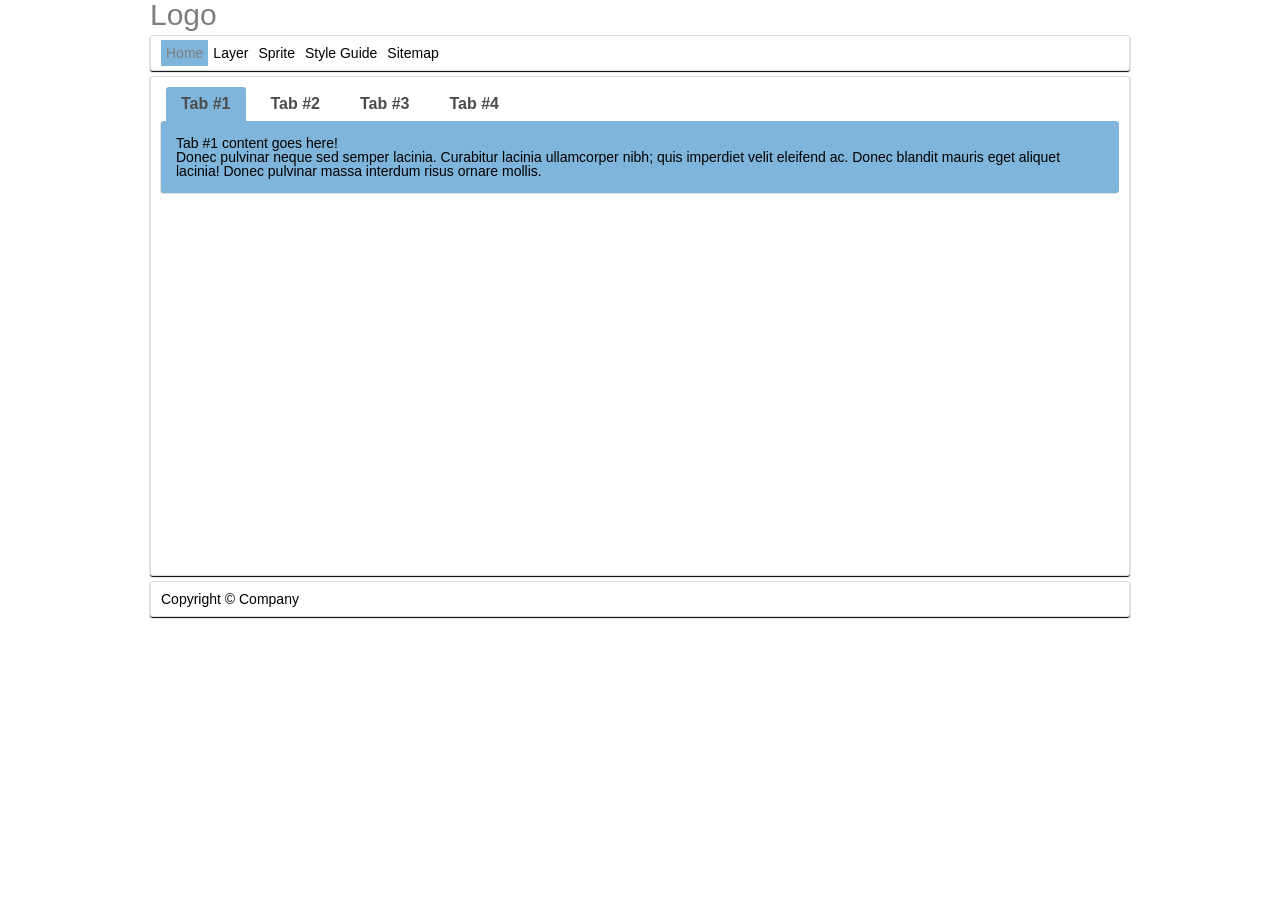
<file: index.html>
<!DOCTYPE html>
<!--[if IE 8]><html lang="en" class="no-js ie ie8"><![endif]-->
<!--[if IE 9]><html lang="en" class="no-js ie ie9"><![endif]-->
<!--[if gt IE 9]><!-->
<html lang="en" class="no-js">
  <!--<![endif]-->
  <head>
    <meta charset="utf-8">
    <!--[if IE]><meta http-equiv="X-UA-Compatible" content="IE=edge, chrome=1"><![endif]-->
    <title>Homepage</title>
    <meta name="description" content="">
    <meta name="keywords" content="">
    <meta name="robots" content="index, follow">
    <meta name="author" content="">
    <meta name="viewport" content="width=device-width, initial-scale=1, minimal-ui">
    <link rel="shortcut icon" href="favicon.ico" type="image/x-icon">
    <link rel="stylesheet" href="css/style.css">
    <!--[if lt IE 8]><link rel="stylesheet" href="css/ie.css"><![endif]-->
    <link rel="stylesheet" href="css/print.css" media="print">
    <script src="js/modernizr.js"></script>
  </head>
  <body class="home">
    <div id="container">
      <header id="header"><a href="index.html" title="Logo" class="logo">Logo</a>
        <nav>
          <ul>
            <li class="active"><a href="index.html" title="Home">Home</a>
            </li>
            <li><a href="template-layer.html" title="Layer">Layer</a>
            </li>
            <li><a href="template-sprite.html" title="Sprite">Sprite</a>
            </li>
            <li><a href="template-style-guide.html" title="Style Guide">Style Guide</a>
            </li>
            <li><a href="sitemap.html" title="Sitemap">Sitemap</a>
            </li>
          </ul>
        </nav>
      </header>
      <main id="main">

        <div class="tabs" data-tabs>
          <div class="toggle-tab">
            <span class="text-toggle-tab">Active Tab Label</span>
            <span class="caret"></span>
          </div>

          <ul class="tab-links">
            <li><a href="#tab1">Tab #1</a></li>
            <li><a href="#tab2">Tab #2</a></li>
            <li><a href="#tab3">Tab #3</a></li>
            <li><a href="#tab4">Tab #4</a></li>
          </ul>

          <div class="tab-content">
            <div id="tab1" class="tab">
              <p>Tab #1 content goes here!</p>
              <p>Donec pulvinar neque sed semper lacinia. Curabitur lacinia ullamcorper nibh; quis imperdiet velit eleifend ac. Donec blandit mauris eget aliquet lacinia! Donec pulvinar massa interdum risus ornare mollis.</p>
            </div>

            <div id="tab2" class="tab">
              <p>Tab #2 content goes here!</p>
              <p>Donec pulvinar neque sed semper lacinia. Curabitur lacinia ullamcorper nibh; quis imperdiet velit eleifend ac. Donec blandit mauris eget aliquet lacinia! Donec pulvinar massa interdum risus ornare mollis. In hac habitasse platea dictumst. Ut euismod tempus hendrerit. Morbi ut adipiscing nisi. Etiam rutrum sodales gravida! Aliquam tellus orci, iaculis vel.</p>
            </div>

            <div id="tab3" class="tab">
              <p>Tab #3 content goes here!</p>
              <p>Donec pulvinar neque sed semper lacinia. Curabitur lacinia ullamcorper nibh; quis imperdiet velit eleifend ac. Donec blandit mauris eget aliquet lacinia! Donec pulvinar massa interdum ri.</p>
            </div>

            <div id="tab4" class="tab">
              <p>Tab #4 content goes here!</p>
              <p>Donec pulvinar neque sed semper lacinia. Curabitur lacinia ullamcorper nibh; quis imperdiet velit eleifend ac. Donec blandit mauris eget aliquet lacinia! Donec pulvinar massa interdum risus ornare mollis. In hac habitasse platea dictumst. Ut euismod tempus hendrerit. Morbi ut adipiscing nisi. Etiam rutrum sodales gravida! Aliquam tellus orci, iaculis vel.</p>
            </div>
          </div>
        </div>

      </main>
      <footer id="footer">
        <p>Copyright &copy; Company</p>
      </footer>
    </div>
    <script src="js/l10n.js"></script>
    <script src="js/libs.js"></script>
    <script src="js/script.js"></script>
    <!--[if lt IE 8]><p class="browsehappy">You are using an <strong>outdated</strong> browser. Please <a href="http://browsehappy.com/">upgrade your browser</a> to improve your experience.</p><![endif]-->
    <noscript>JavaScript is off. Please enable to view full site.</noscript>
  </body>
</html>
</file>
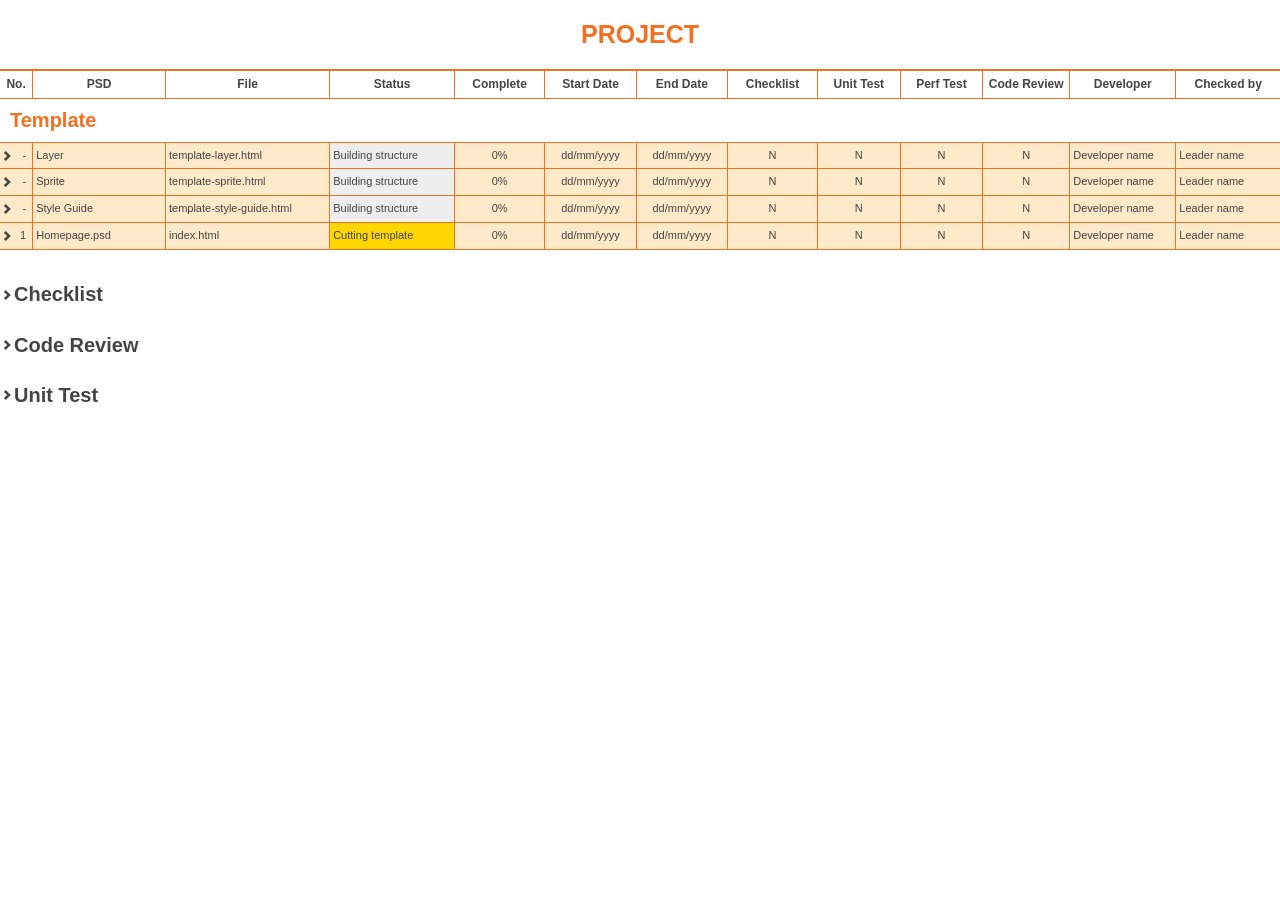
<file: sitemap.html>
<!DOCTYPE html>
<html lang="en">
  <head>
    <meta charset="utf-8">
    <link rel="shortcut icon" href="favicon.ico" type="image/x-icon">
    <title>Sitemap</title>
    <style>
      .task {display: none;}
      .task.active {display: table-row;}
      a {display: block; color: #444; text-decoration: none;}
      a:hover {color: #f36f21;}
      *, *:before, *:after {-webkit-box-sizing: border-box; -moz-box-sizing: border-box; box-sizing: border-box;}
      body {margin: 0; font-family: Arial; font-size: 11px; color: #444;}
      table {border-collapse: collapse; border-spacing: 0;}
      .table {width: 100%; margin: 0 auto 20px;}
      .table caption {padding: 20px 10px; font-weight: bold; font-size: 25px; color: #f36f21; text-transform: uppercase;}
      .table tr > th, .table tr > td {padding: 5px 3px; line-height: 1.428571429; vertical-align: top; border-bottom: 1px solid #f36f21;}
      .table thead > tr > th {font-size: 12px;}
      .table thead tr:first-child th {vertical-align: middle; border-top: 2px solid #f36f21;}
      .table .template > td:first-child, .list h2 a {background-image: url([data-uri]); background-repeat: no-repeat; background-position: 4px center;}
      .table .template.active > td:first-child, .list h2 a.active {background-image: url([data-uri]);}
      .table .template > td, .table .template > th {background-color: #fee9c8;}
      .table tr > td, .table tr > th {border-left: 1px solid #f36f21;}
      .table tr > td:first-child, .table tr > th:first-child {border-left: none;}
      .table .title {padding: 7px 10px; border-top: 1px solid #f36f21;}
      .table .title strong {font-size: 20px; color: #f36f21;}
      .table .number {width: 35px; text-align: center;}
      .table td.number {padding-left: 12px; padding-right: 6px; text-align: right;}
      .table .psd {width: 150px;}
      .table .file {width: 200px;}
      .table .status {width: 150px;}
      .table .complete {width: 100px; text-align: center;}
      .table .date {width: 100px; text-align: center;}
      .table .validated {width: 100px; text-align: center;}
      .table .developer {width: 120px;}
      .table .checked-by {width: 120px;}
      .table .template .reading {background-color: #ee82ee;}
      .table .template .building {background-color: #eeeeee;}
      .table .template .waiting {background-color: #ffff00;}
      .table .template .modifying {background-color: #ffa500;}
      .table .template .pending {background-color: #ff8080;}
      .table .template .cutting {background-color: #ffd700;}
      .table .template .integrating {background-color: #00ffff;}
      .table .template .checked {background-color: #9acd32;}
      .table .template .out-of-scope {background-color: #969696;}
      .list {overflow: hidden;}
      .list h2 a {padding: 0 6px 0 14px; font-size: 20px; }
      .list h2 a.active {color: #f36f21;}
      .list .content {padding: 7px 10px;}
      .list .col {float: left; width: 50%;}
      .list .col dt {font-size: 12px; font-weight: bold; padding: 0 0 10px 0;}
      .list .col dd {display: list-item; list-style-type: disc; font-size: 11px; padding: 3px 0;}
      .list .col a {display: inline;}
    </style>
    <script src="js/modernizr.js"></script>
    <script src="js/libs.js"></script>
    <script>
      $(document).ready(function(){
        $('.template').click(function(){
          $(this).closest('tr').toggleClass('active').nextUntil('.template').filter('.task').toggleClass('active');
        }).find('.status').each(function(){
          switch($(this).text()){
            case 'Reading specification':
              $(this).addClass('reading');
              break;
            case 'Building structure':
            case 'Building function':
              $(this).addClass('building');
              break;
            case 'Waiting for PSD':
              $(this).addClass('waiting');
              break;
            case 'Modifying follow new PSD':
              $(this).addClass('modify');
              break;
            case 'Pending for information':
              $(this).addClass('pending');
              break;
            case 'Cutting template':
              $(this).addClass('cutting');
              break;
            case 'Integrating template':
              $(this).addClass('integrating');
              break;
            case 'Checked and validated':
              $(this).addClass('checked');
              break;
            case 'Out of scope':
              $(this).addClass('out-of-scope');
              break;
          }
        });
        $('.list .content').hide();
        $('.list h2 a').click(function(){
          $(this).toggleClass('active').closest('h2').next('.content').slideToggle();
        });
      });
    </script>
  </head>
  <body>
    <table class="table">
      <caption>Project</caption>
      <thead>
        <tr>
          <th class="number">No.</th>
          <th class="psd">PSD</th>
          <th class="file">File</th>
          <th title="Reading specification
Building structure
Waiting for PSD
Modifying follow new PSD
Pending for information
Cutting template
Integrating template
Checked and validated
Out of scope" class="status">Status</th>
          <th class="complete">Complete</th>
          <th class="date">Start Date</th>
          <th class="date">End Date</th>
          <th class="validated">Checklist</th>
          <th class="validated">Unit Test</th>
          <th class="validated">Perf Test</th>
          <th class="validated">Code Review</th>
          <th class="developer">Developer</th>
          <th class="checked-by">Checked by</th>
        </tr>
      </thead>
      <tbody>
        <tr>
          <td colspan="13" class="title"><strong>Template</strong></td>
        </tr>
        <tr class="template">
          <td class="number">-</td>
          <td class="psd">Layer</td>
          <td class="file"><a href="template-layer.html">template-layer.html</a></td>
          <td class="status">Building structure</td>
          <td class="complete">0%</td>
          <td class="date">dd/mm/yyyy</td>
          <td class="date">dd/mm/yyyy</td>
          <td class="validated">N</td>
          <td class="validated">N</td>
          <td class="validated">N</td>
          <td class="validated">N</td>
          <td class="developer">Developer name</td>
          <td class="checked-by">Leader name</td>
        </tr>
        <tr class="template">
          <td class="number">-</td>
          <td class="psd">Sprite</td>
          <td class="file"><a href="template-sprite.html">template-sprite.html</a></td>
          <td class="status">Building structure</td>
          <td class="complete">0%</td>
          <td class="date">dd/mm/yyyy</td>
          <td class="date">dd/mm/yyyy</td>
          <td class="validated">N</td>
          <td class="validated">N</td>
          <td class="validated">N</td>
          <td class="validated">N</td>
          <td class="developer">Developer name</td>
          <td class="checked-by">Leader name</td>
        </tr>
        <tr class="template">
          <td class="number">-</td>
          <td class="psd">Style Guide</td>
          <td class="file"><a href="template-style-guide.html">template-style-guide.html</a></td>
          <td class="status">Building structure</td>
          <td class="complete">0%</td>
          <td class="date">dd/mm/yyyy</td>
          <td class="date">dd/mm/yyyy</td>
          <td class="validated">N</td>
          <td class="validated">N</td>
          <td class="validated">N</td>
          <td class="validated">N</td>
          <td class="developer">Developer name</td>
          <td class="checked-by">Leader name</td>
        </tr>
        <tr class="template">
          <td class="number">1</td>
          <td class="psd">Homepage.psd</td>
          <td class="file"><a href="index.html">index.html</a></td>
          <td class="status">Cutting template</td>
          <td class="complete">0%</td>
          <td class="date">dd/mm/yyyy</td>
          <td class="date">dd/mm/yyyy</td>
          <td class="validated">N</td>
          <td class="validated">N</td>
          <td class="validated">N</td>
          <td class="validated">N</td>
          <td class="developer">Developer name</td>
          <td class="checked-by">Leader name</td>
        </tr>
        <tr class="task">
          <td colspan="3">Comment for task 1</td>
          <td class="status">Cutting template</td>
          <td class="complete">0%</td>
          <td class="date">dd/mm/yyyy</td>
          <td class="date">dd/mm/yyyy</td>
          <td class="validated">N</td>
          <td class="validated">N</td>
          <td class="validated">N</td>
          <td class="validated">N</td>
          <td class="developer">Developer name</td>
          <td class="checked-by">Leader name</td>
        </tr>
        <tr class="task">
          <td colspan="3">Comment for task 2</td>
          <td class="status">Cutting template</td>
          <td class="complete">0%</td>
          <td class="date">dd/mm/yyyy</td>
          <td class="date">dd/mm/yyyy</td>
          <td class="validated">N</td>
          <td class="validated">N</td>
          <td class="validated">N</td>
          <td class="validated">N</td>
          <td class="developer">Developer name</td>
          <td class="checked-by">Leader name</td>
        </tr>
      </tbody>
    </table>
    <article class="list">
      <h2><a href="javascript:void(0);">Checklist</a></h2>
      <div class="content">
        <div class="col">
          <dl>
            <dt>Top Rules</dt>
            <dd>You must report project status and timing daily</dd>
            <dd>You must follow Git rules</dd>
            <dd>You must follow Code conventions</dd>
            <dd>You must not copy and paste code, only use source code manager has approved</dd>
            <dd>You must perform functional test of your code, do boundary and branch test</dd>
            <dd>You must follow design, storyboard, requirement and schedule provided by manager</dd>
            <dd>If requirement is not 100% clear, you must ask, never assume</dd>
            <dd>Raise issue to manager as soon as possible</dd>
            <dd>Do not copy or send code offsite, all code is owned by Sutrix client</dd>
            <dd>Never test on client’s production environment</dd>
            <dd>Golden rule: Complete your work on time with high quality</dd>
          </dl>
          <dl>
            <dt>General</dt>
            <dd>The page is validated by W3C</dd>
            <dd>The page is checked on big screen resolution</dd>
            <dd>The page is checked on supported browsers</dd>
            <dd>The links and buttons should have rollover effects</dd>
            <dd>Put CSS at top</dd>
            <dd>Put Javascript at bottom</dd>
            <dd>Using CSS Sprite for images</dd>
            <dd>Check Y!Slow / PageSpeed tool at least grade B</dd>
            <dd>Create libraries for special text fonts, images, banners and backgrounds</dd>
            <dd>No Javascript error message on supported browsers</dd>
            <dd>The forms must have validation functions</dd>
            <dd>Input restriction follow the requirements in the storyboard</dd>
            <dd>Avoid script inside HTML file, use external JS file</dd>
            <dd>Flash detection is required</dd>
          </dl>
          <dl>
            <dt>Working Space</dt>
            <dd>Draft files must be removed at the end of day</dd>
            <dd>Files are placed in the correspondent folders</dd>
            <dd>Source code must be committed to GIT</dd>
          </dl>
        </div>
        <div class="col">
          <dl>
            <dt>Source Code</dt>
            <dd>Source code must not contain any words related to Sutrixmedia</dd>
            <dd>No Sutrix text in source code</dd>
            <dd>No Vietnamese text in source code</dd>
            <dd>No Developer Name or Email in source code</dd>
          </dl>
          <dl>
            <dt>HTML Source</dt>
            <dd>The structure supports dynamic content</dd>
            <dd>The HTML code is well structured and semantic</dd>
            <dd>Do not scale images in HTML</dd>
            <dd>Each image has a relevant ALT attribute</dd>
            <dd>Each link and input button has a relevant TITLE attribute</dd>
            <dd>Favicon is set on each page</dd>
            <dd>Each page has a unique title</dd>
            <dd>Avoid using TABLE tag, should be change to DIV tag</dd>
            <dd>Contact and meeting information use microformats</dd>
            <dd>For .Net project: use one form, prefer CLASS selector than ID selector</dd>
          </dl>
          <dl>
            <dt>CSS Source</dt>
            <dd>Make sure the page has CSS print</dd>
            <dd>Each section in the CSS file must have comment</dd>
            <dd>CSS code is well structured and avoid CSS hack</dd>
            <dd>Avoid using @import, !important</dd>
          </dl>
          <dl>
            <dt>JavaScript Source</dt>
            <dd>Global objects should exist in namespaces</dd>
            <dd>Variables and functions should be declared before used</dd>
            <dd>Remove unused variables and functions</dd>
            <dd>Avoid using eval / classic alert function</dd>
            <dd>Use GET method for Ajax request</dd>
            <dd>Ajax call should have loading icon</dd>
            <dd>Include necessary JS file only</dd>
          </dl>
        </div>
      </div>
    </article>
    <article class="list">
      <h2><a href="javascript:void(0);">Code Review</a></h2>
      <div class="content">
        <div class="col">
          <dl>
            <dt>HTML Source</dt>
            <dd>Check for layout, alignment, spacing, padding</dd>
            <dd>Code does not contain inline JavaScript event listeners</dd>
            <dd>Code does not contain inline style attributes</dd>
            <dd>Code does not contain deprecated elements &amp; attributes</dd>
            <dd>Code does not use all caps or all lowercase title</dd>
            <dd>Page begins with a valid DTD (HTML5 doctype)</dd>
            <dd>Code is indented using 2 spaces</dd>
            <dd>Code is semantic</dd>
            <dd>Tags and attributes are in lowercase</dd>
            <dd>Tags are closed and nested properly</dd>
            <dd>Tables are only used to display tabular data</dd>
            <dd>Element IDs are unique</dd>
            <dd>Code validates against the W3C validator</dd>
            <dd>Code validates against WCAG level 2</dd>
            <dd>Form elements are paired with labels elements containing the for attribute</dd>
            <dd>Form label / input pairs are wrapped with a block level element</dd>
            <dd>Forms are logically arranged within fieldsets</dd>
            <dd>Page has a proper outline (H1-H6 order)</dd>
            <dd>Alt attributes exist on all img elements</dd>
            <dd>Events and styles applied to :hover are also applied to :focus</dd>
            <dd>Tabindex order is logical and intuitive</dd>
            <dd>Appropriate use of HTML inputs (e.g. email, phone) to trigger corresponding on-screen keyboards</dd>
          </dl>
          <dl>
            <dt>CSS Source</dt>
            <dd>Consistent naming conventions are used</dd>
            <dd>CSS validates against the W3C validator</dd>
            <dd>CSS sprites are used to combine images</dd>
            <dd>CSS shorthand is used for properties that support it</dd>
          </dl>
          <dl>
            <dt>Code Review Tools</dt>
            <dd>DOM Monster bookmarklet @ <a href="http://mir.aculo.us/dom-monster" target="_blank">http://mir.aculo.us/dom-monster</a></dd>
            <dd>Link Checker @ <a href="http://validator.w3.org/checklink" target="_blank">http://validator.w3.org/checklink</a></dd>
            <dd>HTML: W3C HTML validator @ <a href="http://validator.w3.org" target="_blank">http://validator.w3.org</a></dd>
            <dd>CSS: W3C CSS validator @ <a href="http://jigsaw.w3.org/css-validator" target="_blank">http://jigsaw.w3.org/css-validator</a></dd>
            <dd>CSS: CSSLint @ <a href="http://csslint.net" target="_blank">http://csslint.net</a></dd>
            <dd>JavaScript: JSLint @ <a href="http://www.jslint.com" target="_blank">http://www.jslint.com</a></dd>
            <dd>JavaScript: JSHint @ <a href="http://www.jshint.com" target="_blank">http://www.jshint.com</a></dd>
            <dd>Performance: YSlow @ <a href="http://developer.yahoo.com/yslow" target="_blank">http://developer.yahoo.com/yslow</a></dd>
            <dd>Performance: PageSpeed @ <a href="https://developers.google.com/speed/pagespeed" target="_blank">https://developers.google.com/speed/pagespeed</a></dd>
            <dd>Accessibility: CynthiaSays @ <a href="http://www.cynthiasays.com" target="_blank">http://www.cynthiasays.com</a></dd>
            <dd>Accessibility: AChecker @ <a href="http://achecker.ca/checker/index.php" target="_blank">http://achecker.ca</a></dd>
          </dl>
        </div>
        <div class="col">
          <dl>
            <dt>JavaScript Source</dt>
            <dd>No syntax/runtime errors and warnings in the code</dd>
            <dd>No deprecated functions in the code</dd>
            <dd>A method should not be larger than 40 lines of code. The basic idea is always a function should be viewable in single screen without scrolling</dd>
            <dd>Check that each function is doing only a single thing. That is never function named createCustomer should delete the existing customer and create it again</dd>
            <dd>Always try to initialize the variable before using that in a function</dd>
            <dd>Always try to use constants in the left hand side of the comparison. That is instead of doing if (variable == 2) always use if (2 == variable)</dd>
            <dd>If function returns something, there is a return method in all cases</dd>
            <dd>Make sure user input is checked for value</dd>
            <dd>No magic numbers. There should be no magic numbers like 6, 10, etc… Any numbers like this should be define as a constant. And Constants should be well commented about the purpose</dd>
            <dd>Always try to have unit test for the new piece of code. In ideal condition we should have 100% unit test coverage</dd>
            <dd>No functions or variables in the global namespace</dd>
            <dd>Write efficient code, especially in loops</dd>
            <dd>Don't append to the DOM in a loop. If possible do not read from it. It’s slow</dd>
            <dd>Keep style in css, use classes</dd>
            <dd>Use the best jQuery selector if possible</dd>
            <dd>Don't select an object in jQuery more than once, use chaining or put it in a variable</dd>
            <dd>Minimize http requests</dd>
            <dd>Validate user input before making http requests</dd>
            <dd>Don't use jQuery $.each</dd>
            <dd>Handle specific errors</dd>
            <dd>Provide the user with enough info to remedy the situation when errors occur if possible</dd>
            <dd>Don't put an else right after a return. Delete the else, it's unnecessary and increases indentation level</dd>
            <dd>Use two spaces for indentation</dd>
            <dd>When fixing a problem, check to see if the problem occurs elsewhere in the same file, and fix it everywhere if possible</dd>
            <dd>End the file with a newline</dd>
            <dd>Declare local variables as near to their use as possible</dd>
            <dd>Do not compare x == true or x == false. Use (x) or (!x) instead. x == true, in fact, is different from if (x)! Compare objects to null, numbers to 0 or strings to "" if there is chance for confusion</dd>
            <dd>Make sure that your code doesn't generate any strict JavaScript warnings, such as duplicate variable declaration, mixing return; with return value; and undeclared variables or members</dd>
            <dd>Use [value1, value2] to create a JavaScript array in preference to using new Array(value1, value2)</dd>
            <dd>Use {key1: value1, key2: value2} to create a JavaScript object</dd>
            <dd>If having defined a constructor you need to assign default properties it is preferred to assign an object literal to the prototype property</dd>
            <dd>Use regular expressions, but use them wisely</dd>
            <dd>Code has been run through JSLint @ <a href="http://jslint.com" target="_blank">http://jslint.com</a> or JSHint @ <a href="http://jshint.com" target="_blank">http://jshint.com</a></dd>
          </dl>
        </div>
      </div>
    </article>
    <article class="list">
      <h2><a href="javascript:void(0);">Unit Test</a></h2>
      <div class="content">
        <div class="col">
          <dl>
            <dt>HTML</dt>
            <dd>Test on cross browsers</dd>
            <dd>Test on different resolutions</dd>
            <dd>Test on real devices</dd>
            <dd>Test on CSS disabled</dd>
            <dd>Use HTMLHint</dd>
          </dl>
          <dl>
            <dt>CSS</dt>
            <dd>Check pixel perfect</dd>
            <dd>Use CSSLint</dd>
          </dl>
        </div>
        <div class="col">
          <dl>
            <dt>JavaScript</dt>
            <dd>Use JSHint</dd>
            <dd>Use Qunit</dd>
            <dd>Use Jasmine</dd>
          </dl>
        </div>
      </div>
    </article>
    <!--[if lt IE 8]><p class="browsehappy">You are using an <strong>outdated</strong> browser. Please <a href="http://browsehappy.com/">upgrade your browser</a> to improve your experience.</p><![endif]-->
    <noscript>JavaScript is off. Please enable to view full site.</noscript>
  </body>
</html>
</file>
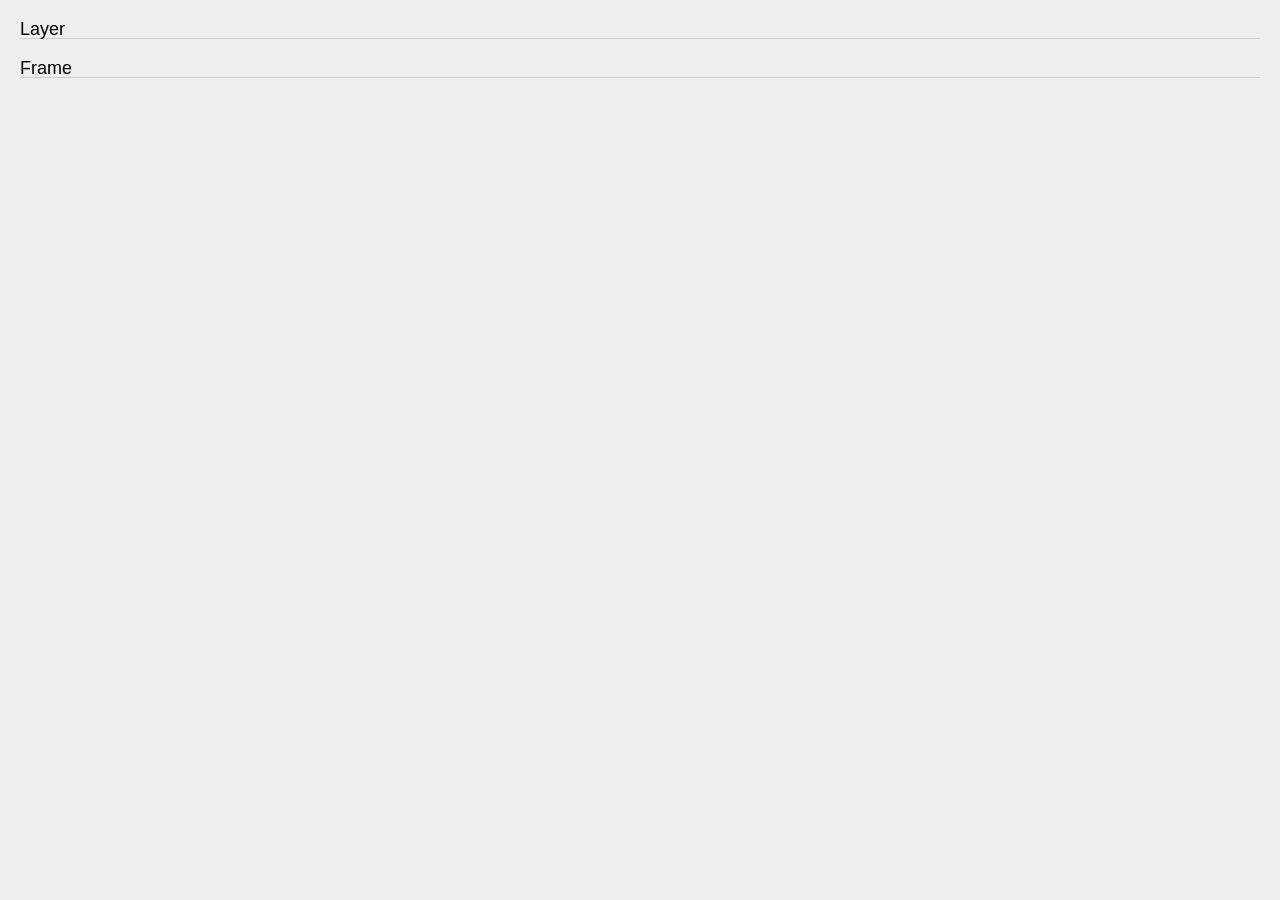
<file: template-layer.html>
<!DOCTYPE html>
<html lang="en" class="no-js">
  <head>
    <meta charset="utf-8">
    <title>Layer</title>
    <meta name="description" content="">
    <meta name="keywords" content="">
    <meta name="robots" content="noindex, nofollow">
    <meta name="author" content="">
    <meta name="viewport" content="width=device-width, minimal-ui">
    <link rel="shortcut icon" href="favicon.ico" type="image/x-icon">
    <link rel="stylesheet" href="css/style.css">
    <!--[if lt IE 8]><link rel="stylesheet" href="css/ie.css"><![endif]-->
    <link rel="stylesheet" href="css/print.css" media="print">
    <style>
      #template {margin: 20px; background: #eee;}
      h2 {margin: 20px 0; border-bottom: 1px solid #ccc; font-weight: normal;}
      .group-1 {overflow: hidden;}
    </style>
    <script src="js/modernizr.js"></script>
  </head>
  <body id="template">
    <h2>Layer</h2>
    <h2>Frame</h2>
    <script src="js/l10n.js"></script>
    <script src="js/libs.js"></script>
    <script src="js/script.js"></script>
    <!--[if lt IE 8]><p class="browsehappy">You are using an <strong>outdated</strong> browser. Please <a href="http://browsehappy.com/">upgrade your browser</a> to improve your experience.</p><![endif]-->
    <noscript>JavaScript is off. Please enable to view full site.</noscript>
  </body>
</html>
</file>
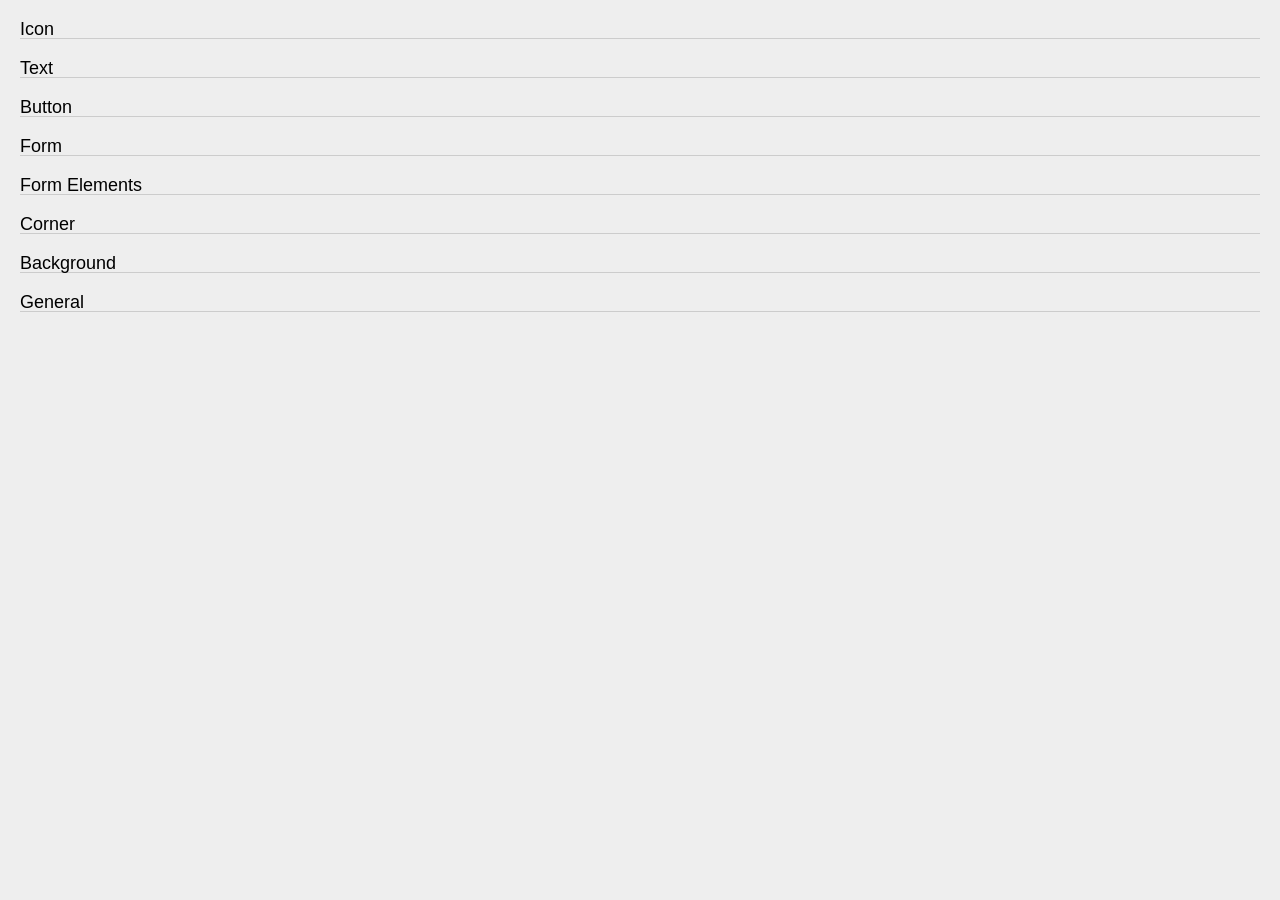
<file: template-sprite.html>
<!DOCTYPE html>
<html lang="en" class="no-js">
  <head>
    <meta charset="utf-8">
    <title>Sprite</title>
    <meta name="description" content="">
    <meta name="keywords" content="">
    <meta name="robots" content="noindex, nofollow">
    <meta name="author" content="">
    <meta name="viewport" content="width=device-width, minimal-ui">
    <link rel="shortcut icon" href="favicon.ico" type="image/x-icon">
    <link rel="stylesheet" href="css/style.css">
    <!--[if lt IE 8]><link rel="stylesheet" href="css/ie.css"><![endif]-->
    <link rel="stylesheet" href="css/print.css" media="print">
    <style>
      #template {margin: 20px; background: #eee;}
      h2 {margin: 20px 0; border-bottom: 1px solid #ccc; font-weight: normal;}
      .group-1 {overflow: hidden;}
    </style>
    <script src="js/modernizr.js"></script>
  </head>
  <body id="template">
    <h2>Icon</h2>
    <h2>Text</h2>
    <h2>Button</h2>
    <h2>Form</h2>
    <h2>Form Elements</h2>
    <h2>Corner</h2>
    <h2>Background</h2>
    <h2>General</h2>
    <script src="js/l10n.js"></script>
    <script src="js/libs.js"></script>
    <script src="js/script.js"></script>
    <!--[if lt IE 8]><p class="browsehappy">You are using an <strong>outdated</strong> browser. Please <a href="http://browsehappy.com/">upgrade your browser</a> to improve your experience.</p><![endif]-->
    <noscript>JavaScript is off. Please enable to view full site.</noscript>
  </body>
</html>
</file>
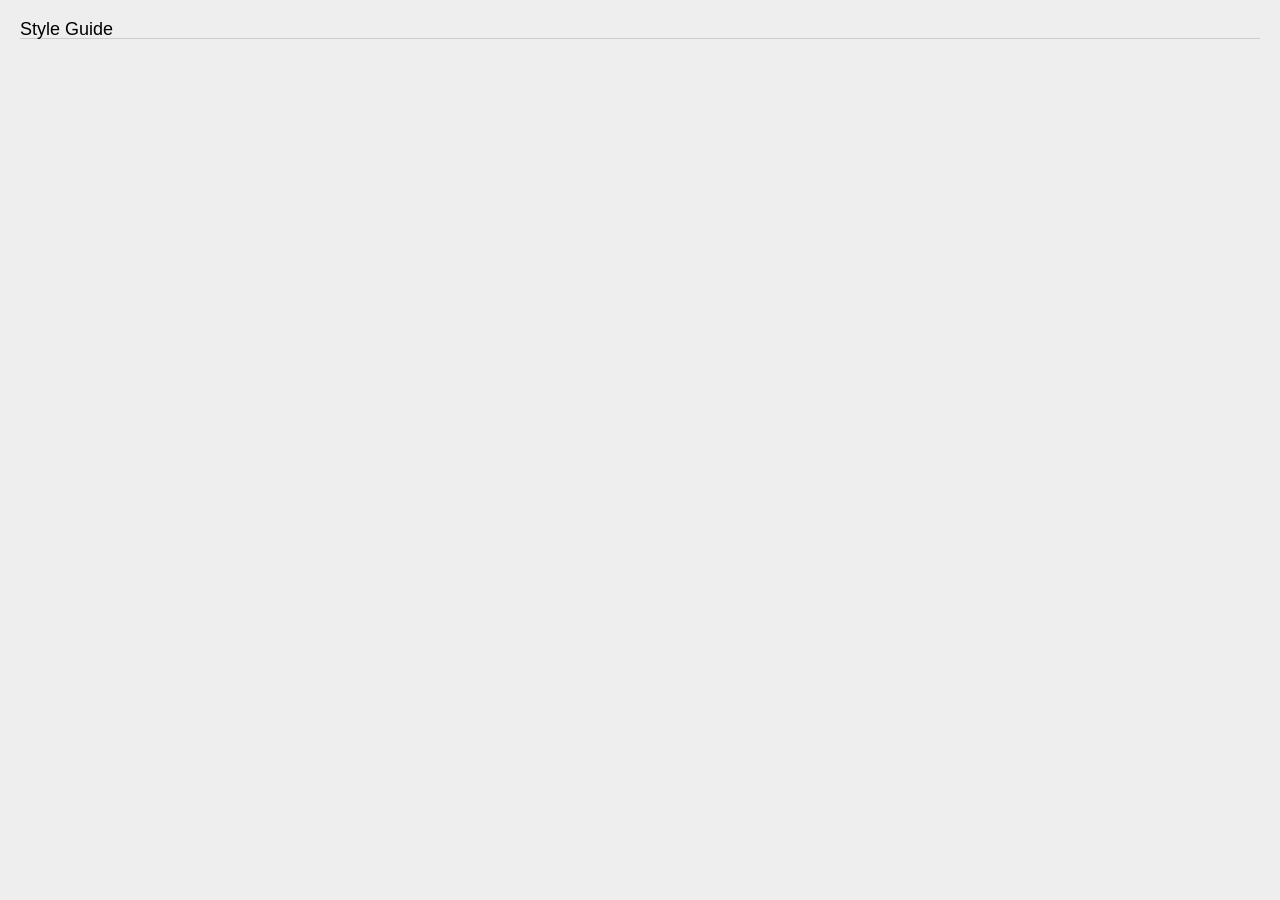
<file: template-style-guide.html>
<!DOCTYPE html>
<html lang="en" class="no-js">
  <head>
    <meta charset="utf-8">
    <title>Style Guide</title>
    <meta name="description" content="">
    <meta name="keywords" content="">
    <meta name="robots" content="noindex, nofollow">
    <meta name="author" content="">
    <meta name="viewport" content="width=device-width, minimal-ui">
    <link rel="shortcut icon" href="favicon.ico" type="image/x-icon">
    <link rel="stylesheet" href="css/style.css">
    <!--[if lt IE 8]><link rel="stylesheet" href="css/ie.css"><![endif]-->
    <link rel="stylesheet" href="css/print.css" media="print">
    <style>
      #template {margin: 20px; background: #eee;}
      h2 {margin: 20px 0; border-bottom: 1px solid #ccc; font-weight: normal;}
      .group-1 {overflow: hidden;}
    </style>
    <script src="js/modernizr.js"></script>
  </head>
  <body id="template">
    <h2>Style Guide</h2>
    <script src="js/l10n.js"></script>
    <script src="js/libs.js"></script>
    <script src="js/script.js"></script>
    <!--[if lt IE 8]><p class="browsehappy">You are using an <strong>outdated</strong> browser. Please <a href="http://browsehappy.com/">upgrade your browser</a> to improve your experience.</p><![endif]-->
    <noscript>JavaScript is off. Please enable to view full site.</noscript>
  </body>
</html>
</file>
<file: css/print.css>
*,
*:before,
*:after {
  background: transparent !important;
  color: #000 !important;
  box-shadow: none !important;
  text-shadow: none !important;
}
body {
  margin: 0;
  background: transparent;
  color: #000;
  font-family: Helvetica, Arial, sans-serif;
  font-size: 14px;
  box-shadow: none;
  text-shadow: none;
}
img,
fieldset {
  border: 0;
}
h1 {
  font-size: 1.8em;
}
h2 {
  font-size: 1.6em;
}
h3 {
  font-size: 1.4em;
}
h4 {
  font-size: 1.2em;
}
h5 {
  font-size: 1.0em;
}
h6 {
  font-size: 0.9em;
}
ol,
ul {
  list-style-type: none;
}
ol li,
ul li {
  list-style-type: disc;
}
dt {
  font-weight: bold;
}
a,
a:visited {
  color: #000;
  text-decoration: underline;
}
a[href]:after {
  content: " (" attr(href) ")";
}
abbr[title]:after {
  content: " (" attr(title) ")";
}
input,
select,
textarea {
  border: 1px solid #000;
}
input {
  padding: 1px 0;
}
select {
  margin: 0;
  padding: 0;
  background: #fff;
  line-height: normal;
}
img {
  max-width: 100%;
}
pre,
blockquote {
  border: 1px solid #000;
  page-break-inside: avoid;
}
div {
  text-align: left;
}
caption {
  display: none;
}
table {
  border-top: 1px solid #000;
  border-left: 1px solid #000;
  border-collapse: separate;
  border-spacing: 0;
}
table th,
table td {
  padding: 5px;
  border-right: 1px solid #000;
  border-bottom: 1px solid #000;
  text-align: left;
}
tr,
img {
  page-break-inside: avoid;
}
.visible-print-block {
  display: block !important;
}
.visible-print-inline {
  display: inline !important;
}
.visible-print-inline-block {
  display: inline-block !important;
}
.hidden-print {
  display: none !important;
}
</file>
<file: css/style.css>
@font-face {
  font-family: 'fontawesome';
  font-weight: normal;
  font-style: normal;
  src: url('../fonts/fontawesome-webfont.eot');
  src: url('../fonts/fontawesome-webfont.eot?#iefix') format('embedded-opentype'), url('../fonts/fontawesome-webfont.woff') format('woff'), url('../fonts/fontawesome-webfont.ttf') format('truetype'), url('../fonts/fontawesome-webfont.svg#fontawesome') format('svg');
}
html,
body,
div,
span,
embed,
object,
iframe,
h1,
h2,
h3,
h4,
h5,
h6,
p,
blockquote,
pre,
a,
abbr,
address,
cite,
code,
del,
dfn,
em,
img,
ins,
kbd,
output,
q,
samp,
small,
strong,
sub,
sup,
var,
b,
i,
dl,
dt,
dd,
ol,
ul,
li,
form,
fieldset,
legend,
label,
main,
section,
article,
aside,
canvas,
details,
summary,
figure,
figcaption,
header,
footer,
hgroup,
menu,
nav,
time,
mark,
audio,
video {
  margin: 0;
  padding: 0;
  border: 0;
  font-size: 100%;
  font-weight: normal;
  vertical-align: baseline;
  background: transparent;
}
html {
  -webkit-text-size-adjust: 100%;
  -ms-text-size-adjust: 100%;
  box-sizing: border-box;
}
*,
*:before,
*:after {
  box-sizing: inherit;
}
body {
  background: #ffffff;
  color: #000000;
  font-family: Helvetica, Arial, sans-serif;
  font-size: 14px;
  line-height: 1;
}
main,
section,
article,
aside,
details,
summary,
figure,
figcaption,
header,
footer,
hgroup,
menu,
nav {
  display: block;
}
audio,
canvas,
progress,
video {
  display: inline-block;
  vertical-align: baseline;
}
ol,
ul {
  list-style: none;
}
blockquote,
q {
  quotes: none;
}
blockquote:before,
blockquote:after,
q:before,
q:after {
  content: '';
  content: none;
}
table,
caption,
tbody,
thead,
tfoot,
tr,
th,
td {
  margin: 0;
  padding: 0;
}
table {
  border-collapse: collapse;
  border-spacing: 0;
}
fieldset {
  margin: 0;
  padding: 0;
  border: 1px solid #c0c0c0;
}
textarea {
  overflow: auto;
  vertical-align: top;
  resize: none;
}
button,
input,
textarea select,
optgroup {
  color: inherit;
  font-family: inherit;
}
input,
select {
  vertical-align: middle;
}
select,
button {
  text-transform: none;
}
.clickable,
label,
select,
button,
input[type="button"],
input[type="reset"],
input[type="submit"],
input[type="radio"],
input[type="file"],
input[type="checkbox"] {
  cursor: pointer;
}
button,
input[type="button"],
input[type="reset"],
input[type="submit"] {
  -webkit-appearance: button;
}
input[type="search"] {
  box-sizing: content-box;
  -webkit-appearance: textfield;
}
input[type="search"]::-webkit-search-decoration,
input[type="search"]::-webkit-search-cancel-button {
  -webkit-appearance: none;
}
button::-moz-focus-inner,
input::-moz-focus-inner {
  padding: 0;
  border: 0;
}
input[type="number"]::-webkit-inner-spin-button,
input[type="number"]::-webkit-outer-spin-button {
  height: auto;
}
sub,
sup {
  position: relative;
  line-height: 0;
  font-size: 75%;
  vertical-align: baseline;
}
sup {
  top: -0.5em;
}
sub {
  bottom: -0.25em;
}
h1 {
  font-size: 20px;
}
h2 {
  font-size: 18px;
}
h3 {
  font-size: 16px;
}
h4 {
  font-size: 14px;
}
h5 {
  font-size: 12px;
}
h6 {
  font-size: 10px;
}
b,
strong,
optgroup {
  font-weight: bold;
}
dfn {
  font-style: italic;
}
small {
  font-size: 80%;
}
ins {
  background-color: #ff9;
  color: #000;
  text-decoration: none;
}
mark {
  background-color: #ff0;
  color: #000;
  font-style: italic;
}
del {
  text-decoration: line-through;
}
abbr[title],
dfn[title] {
  border-bottom: 1px dotted;
  cursor: help;
}
code,
kbd,
pre,
samp {
  font-family: Monaco, Menlo, Consolas, "Courier New", monospace;
  font-size: 1em;
}
hr {
  display: block;
  margin: 1em 0;
  padding: 0;
  height: 1px;
  border: 0;
  border-top: 1px solid #ccc;
}
a {
  color: #000000;
  text-decoration: none;
}
a:visited {
  color: #000000;
}
a:hover {
  color: #000000;
}
a:active {
  color: #000000;
}
a:focus {
  outline: 0;
}
noscript {
  position: fixed;
  top: 0;
  width: 100%;
  padding: 5px;
  text-align: center;
  color: white;
  background: gray;
}
.grid {
  margin-right: auto;
  margin-left: auto;
  padding-left: 15px;
  padding-right: 15px;
}
@media (min-width: 768px) {
  .grid {
    width: 750px;
  }
}
@media (min-width: 992px) {
  .grid {
    width: 970px;
  }
}
@media (min-width: 1200px) {
  .grid {
    width: 1170px;
  }
}
.grid-fluid {
  margin-right: auto;
  margin-left: auto;
  padding-left: 15px;
  padding-right: 15px;
}
.row {
  margin-left: -15px;
  margin-right: -15px;
}
.col-xs-1, .col-sm-1, .col-md-1, .col-lg-1, .col-xs-2, .col-sm-2, .col-md-2, .col-lg-2, .col-xs-3, .col-sm-3, .col-md-3, .col-lg-3, .col-xs-4, .col-sm-4, .col-md-4, .col-lg-4, .col-xs-5, .col-sm-5, .col-md-5, .col-lg-5, .col-xs-6, .col-sm-6, .col-md-6, .col-lg-6, .col-xs-7, .col-sm-7, .col-md-7, .col-lg-7, .col-xs-8, .col-sm-8, .col-md-8, .col-lg-8, .col-xs-9, .col-sm-9, .col-md-9, .col-lg-9, .col-xs-10, .col-sm-10, .col-md-10, .col-lg-10, .col-xs-11, .col-sm-11, .col-md-11, .col-lg-11, .col-xs-12, .col-sm-12, .col-md-12, .col-lg-12 {
  position: relative;
  min-height: 1px;
  padding-left: 15px;
  padding-right: 15px;
}
.col-xs-1, .col-xs-2, .col-xs-3, .col-xs-4, .col-xs-5, .col-xs-6, .col-xs-7, .col-xs-8, .col-xs-9, .col-xs-10, .col-xs-11, .col-xs-12 {
  float: left;
}
.col-xs-12 {
  width: 100%;
}
.col-xs-11 {
  width: 91.66666667%;
}
.col-xs-10 {
  width: 83.33333333%;
}
.col-xs-9 {
  width: 75%;
}
.col-xs-8 {
  width: 66.66666667%;
}
.col-xs-7 {
  width: 58.33333333%;
}
.col-xs-6 {
  width: 50%;
}
.col-xs-5 {
  width: 41.66666667%;
}
.col-xs-4 {
  width: 33.33333333%;
}
.col-xs-3 {
  width: 25%;
}
.col-xs-2 {
  width: 16.66666667%;
}
.col-xs-1 {
  width: 8.33333333%;
}
.col-xs-pull-12 {
  right: 100%;
}
.col-xs-pull-11 {
  right: 91.66666667%;
}
.col-xs-pull-10 {
  right: 83.33333333%;
}
.col-xs-pull-9 {
  right: 75%;
}
.col-xs-pull-8 {
  right: 66.66666667%;
}
.col-xs-pull-7 {
  right: 58.33333333%;
}
.col-xs-pull-6 {
  right: 50%;
}
.col-xs-pull-5 {
  right: 41.66666667%;
}
.col-xs-pull-4 {
  right: 33.33333333%;
}
.col-xs-pull-3 {
  right: 25%;
}
.col-xs-pull-2 {
  right: 16.66666667%;
}
.col-xs-pull-1 {
  right: 8.33333333%;
}
.col-xs-pull-0 {
  right: auto;
}
.col-xs-push-12 {
  left: 100%;
}
.col-xs-push-11 {
  left: 91.66666667%;
}
.col-xs-push-10 {
  left: 83.33333333%;
}
.col-xs-push-9 {
  left: 75%;
}
.col-xs-push-8 {
  left: 66.66666667%;
}
.col-xs-push-7 {
  left: 58.33333333%;
}
.col-xs-push-6 {
  left: 50%;
}
.col-xs-push-5 {
  left: 41.66666667%;
}
.col-xs-push-4 {
  left: 33.33333333%;
}
.col-xs-push-3 {
  left: 25%;
}
.col-xs-push-2 {
  left: 16.66666667%;
}
.col-xs-push-1 {
  left: 8.33333333%;
}
.col-xs-push-0 {
  left: auto;
}
.col-xs-offset-12 {
  margin-left: 100%;
}
.col-xs-offset-11 {
  margin-left: 91.66666667%;
}
.col-xs-offset-10 {
  margin-left: 83.33333333%;
}
.col-xs-offset-9 {
  margin-left: 75%;
}
.col-xs-offset-8 {
  margin-left: 66.66666667%;
}
.col-xs-offset-7 {
  margin-left: 58.33333333%;
}
.col-xs-offset-6 {
  margin-left: 50%;
}
.col-xs-offset-5 {
  margin-left: 41.66666667%;
}
.col-xs-offset-4 {
  margin-left: 33.33333333%;
}
.col-xs-offset-3 {
  margin-left: 25%;
}
.col-xs-offset-2 {
  margin-left: 16.66666667%;
}
.col-xs-offset-1 {
  margin-left: 8.33333333%;
}
.col-xs-offset-0 {
  margin-left: 0%;
}
@media (min-width: 768px) {
  .col-sm-1, .col-sm-2, .col-sm-3, .col-sm-4, .col-sm-5, .col-sm-6, .col-sm-7, .col-sm-8, .col-sm-9, .col-sm-10, .col-sm-11, .col-sm-12 {
    float: left;
  }
  .col-sm-12 {
    width: 100%;
  }
  .col-sm-11 {
    width: 91.66666667%;
  }
  .col-sm-10 {
    width: 83.33333333%;
  }
  .col-sm-9 {
    width: 75%;
  }
  .col-sm-8 {
    width: 66.66666667%;
  }
  .col-sm-7 {
    width: 58.33333333%;
  }
  .col-sm-6 {
    width: 50%;
  }
  .col-sm-5 {
    width: 41.66666667%;
  }
  .col-sm-4 {
    width: 33.33333333%;
  }
  .col-sm-3 {
    width: 25%;
  }
  .col-sm-2 {
    width: 16.66666667%;
  }
  .col-sm-1 {
    width: 8.33333333%;
  }
  .col-sm-pull-12 {
    right: 100%;
  }
  .col-sm-pull-11 {
    right: 91.66666667%;
  }
  .col-sm-pull-10 {
    right: 83.33333333%;
  }
  .col-sm-pull-9 {
    right: 75%;
  }
  .col-sm-pull-8 {
    right: 66.66666667%;
  }
  .col-sm-pull-7 {
    right: 58.33333333%;
  }
  .col-sm-pull-6 {
    right: 50%;
  }
  .col-sm-pull-5 {
    right: 41.66666667%;
  }
  .col-sm-pull-4 {
    right: 33.33333333%;
  }
  .col-sm-pull-3 {
    right: 25%;
  }
  .col-sm-pull-2 {
    right: 16.66666667%;
  }
  .col-sm-pull-1 {
    right: 8.33333333%;
  }
  .col-sm-pull-0 {
    right: auto;
  }
  .col-sm-push-12 {
    left: 100%;
  }
  .col-sm-push-11 {
    left: 91.66666667%;
  }
  .col-sm-push-10 {
    left: 83.33333333%;
  }
  .col-sm-push-9 {
    left: 75%;
  }
  .col-sm-push-8 {
    left: 66.66666667%;
  }
  .col-sm-push-7 {
    left: 58.33333333%;
  }
  .col-sm-push-6 {
    left: 50%;
  }
  .col-sm-push-5 {
    left: 41.66666667%;
  }
  .col-sm-push-4 {
    left: 33.33333333%;
  }
  .col-sm-push-3 {
    left: 25%;
  }
  .col-sm-push-2 {
    left: 16.66666667%;
  }
  .col-sm-push-1 {
    left: 8.33333333%;
  }
  .col-sm-push-0 {
    left: auto;
  }
  .col-sm-offset-12 {
    margin-left: 100%;
  }
  .col-sm-offset-11 {
    margin-left: 91.66666667%;
  }
  .col-sm-offset-10 {
    margin-left: 83.33333333%;
  }
  .col-sm-offset-9 {
    margin-left: 75%;
  }
  .col-sm-offset-8 {
    margin-left: 66.66666667%;
  }
  .col-sm-offset-7 {
    margin-left: 58.33333333%;
  }
  .col-sm-offset-6 {
    margin-left: 50%;
  }
  .col-sm-offset-5 {
    margin-left: 41.66666667%;
  }
  .col-sm-offset-4 {
    margin-left: 33.33333333%;
  }
  .col-sm-offset-3 {
    margin-left: 25%;
  }
  .col-sm-offset-2 {
    margin-left: 16.66666667%;
  }
  .col-sm-offset-1 {
    margin-left: 8.33333333%;
  }
  .col-sm-offset-0 {
    margin-left: 0%;
  }
}
@media (min-width: 992px) {
  .col-md-1, .col-md-2, .col-md-3, .col-md-4, .col-md-5, .col-md-6, .col-md-7, .col-md-8, .col-md-9, .col-md-10, .col-md-11, .col-md-12 {
    float: left;
  }
  .col-md-12 {
    width: 100%;
  }
  .col-md-11 {
    width: 91.66666667%;
  }
  .col-md-10 {
    width: 83.33333333%;
  }
  .col-md-9 {
    width: 75%;
  }
  .col-md-8 {
    width: 66.66666667%;
  }
  .col-md-7 {
    width: 58.33333333%;
  }
  .col-md-6 {
    width: 50%;
  }
  .col-md-5 {
    width: 41.66666667%;
  }
  .col-md-4 {
    width: 33.33333333%;
  }
  .col-md-3 {
    width: 25%;
  }
  .col-md-2 {
    width: 16.66666667%;
  }
  .col-md-1 {
    width: 8.33333333%;
  }
  .col-md-pull-12 {
    right: 100%;
  }
  .col-md-pull-11 {
    right: 91.66666667%;
  }
  .col-md-pull-10 {
    right: 83.33333333%;
  }
  .col-md-pull-9 {
    right: 75%;
  }
  .col-md-pull-8 {
    right: 66.66666667%;
  }
  .col-md-pull-7 {
    right: 58.33333333%;
  }
  .col-md-pull-6 {
    right: 50%;
  }
  .col-md-pull-5 {
    right: 41.66666667%;
  }
  .col-md-pull-4 {
    right: 33.33333333%;
  }
  .col-md-pull-3 {
    right: 25%;
  }
  .col-md-pull-2 {
    right: 16.66666667%;
  }
  .col-md-pull-1 {
    right: 8.33333333%;
  }
  .col-md-pull-0 {
    right: auto;
  }
  .col-md-push-12 {
    left: 100%;
  }
  .col-md-push-11 {
    left: 91.66666667%;
  }
  .col-md-push-10 {
    left: 83.33333333%;
  }
  .col-md-push-9 {
    left: 75%;
  }
  .col-md-push-8 {
    left: 66.66666667%;
  }
  .col-md-push-7 {
    left: 58.33333333%;
  }
  .col-md-push-6 {
    left: 50%;
  }
  .col-md-push-5 {
    left: 41.66666667%;
  }
  .col-md-push-4 {
    left: 33.33333333%;
  }
  .col-md-push-3 {
    left: 25%;
  }
  .col-md-push-2 {
    left: 16.66666667%;
  }
  .col-md-push-1 {
    left: 8.33333333%;
  }
  .col-md-push-0 {
    left: auto;
  }
  .col-md-offset-12 {
    margin-left: 100%;
  }
  .col-md-offset-11 {
    margin-left: 91.66666667%;
  }
  .col-md-offset-10 {
    margin-left: 83.33333333%;
  }
  .col-md-offset-9 {
    margin-left: 75%;
  }
  .col-md-offset-8 {
    margin-left: 66.66666667%;
  }
  .col-md-offset-7 {
    margin-left: 58.33333333%;
  }
  .col-md-offset-6 {
    margin-left: 50%;
  }
  .col-md-offset-5 {
    margin-left: 41.66666667%;
  }
  .col-md-offset-4 {
    margin-left: 33.33333333%;
  }
  .col-md-offset-3 {
    margin-left: 25%;
  }
  .col-md-offset-2 {
    margin-left: 16.66666667%;
  }
  .col-md-offset-1 {
    margin-left: 8.33333333%;
  }
  .col-md-offset-0 {
    margin-left: 0%;
  }
}
@media (min-width: 1200px) {
  .col-lg-1, .col-lg-2, .col-lg-3, .col-lg-4, .col-lg-5, .col-lg-6, .col-lg-7, .col-lg-8, .col-lg-9, .col-lg-10, .col-lg-11, .col-lg-12 {
    float: left;
  }
  .col-lg-12 {
    width: 100%;
  }
  .col-lg-11 {
    width: 91.66666667%;
  }
  .col-lg-10 {
    width: 83.33333333%;
  }
  .col-lg-9 {
    width: 75%;
  }
  .col-lg-8 {
    width: 66.66666667%;
  }
  .col-lg-7 {
    width: 58.33333333%;
  }
  .col-lg-6 {
    width: 50%;
  }
  .col-lg-5 {
    width: 41.66666667%;
  }
  .col-lg-4 {
    width: 33.33333333%;
  }
  .col-lg-3 {
    width: 25%;
  }
  .col-lg-2 {
    width: 16.66666667%;
  }
  .col-lg-1 {
    width: 8.33333333%;
  }
  .col-lg-pull-12 {
    right: 100%;
  }
  .col-lg-pull-11 {
    right: 91.66666667%;
  }
  .col-lg-pull-10 {
    right: 83.33333333%;
  }
  .col-lg-pull-9 {
    right: 75%;
  }
  .col-lg-pull-8 {
    right: 66.66666667%;
  }
  .col-lg-pull-7 {
    right: 58.33333333%;
  }
  .col-lg-pull-6 {
    right: 50%;
  }
  .col-lg-pull-5 {
    right: 41.66666667%;
  }
  .col-lg-pull-4 {
    right: 33.33333333%;
  }
  .col-lg-pull-3 {
    right: 25%;
  }
  .col-lg-pull-2 {
    right: 16.66666667%;
  }
  .col-lg-pull-1 {
    right: 8.33333333%;
  }
  .col-lg-pull-0 {
    right: auto;
  }
  .col-lg-push-12 {
    left: 100%;
  }
  .col-lg-push-11 {
    left: 91.66666667%;
  }
  .col-lg-push-10 {
    left: 83.33333333%;
  }
  .col-lg-push-9 {
    left: 75%;
  }
  .col-lg-push-8 {
    left: 66.66666667%;
  }
  .col-lg-push-7 {
    left: 58.33333333%;
  }
  .col-lg-push-6 {
    left: 50%;
  }
  .col-lg-push-5 {
    left: 41.66666667%;
  }
  .col-lg-push-4 {
    left: 33.33333333%;
  }
  .col-lg-push-3 {
    left: 25%;
  }
  .col-lg-push-2 {
    left: 16.66666667%;
  }
  .col-lg-push-1 {
    left: 8.33333333%;
  }
  .col-lg-push-0 {
    left: auto;
  }
  .col-lg-offset-12 {
    margin-left: 100%;
  }
  .col-lg-offset-11 {
    margin-left: 91.66666667%;
  }
  .col-lg-offset-10 {
    margin-left: 83.33333333%;
  }
  .col-lg-offset-9 {
    margin-left: 75%;
  }
  .col-lg-offset-8 {
    margin-left: 66.66666667%;
  }
  .col-lg-offset-7 {
    margin-left: 58.33333333%;
  }
  .col-lg-offset-6 {
    margin-left: 50%;
  }
  .col-lg-offset-5 {
    margin-left: 41.66666667%;
  }
  .col-lg-offset-4 {
    margin-left: 33.33333333%;
  }
  .col-lg-offset-3 {
    margin-left: 25%;
  }
  .col-lg-offset-2 {
    margin-left: 16.66666667%;
  }
  .col-lg-offset-1 {
    margin-left: 8.33333333%;
  }
  .col-lg-offset-0 {
    margin-left: 0%;
  }
}
.clearfix:before,
.clearfix:after,
.grid:before,
.grid:after,
.grid-fluid:before,
.grid-fluid:after,
.row:before,
.row:after {
  display: table;
  content: "";
}
.clearfix:after,
.grid:after,
.grid-fluid:after,
.row:after {
  clear: both;
}
.center {
  display: block;
  margin-left: auto;
  margin-right: auto;
}
.right {
  float: right !important;
}
.left {
  float: left !important;
}
.hide {
  display: none !important;
  visibility: hidden;
}
.invisible {
  visibility: hidden;
}
.hidden {
  display: none !important;
  visibility: hidden !important;
}
.antialiased {
  -webkit-font-smoothing: antialiased;
  -moz-osx-font-smoothing: grayscale;
}
.text-left {
  text-align: left !important;
}
.text-right {
  text-align: right !important;
}
.text-center {
  text-align: center !important;
}
.text-justify {
  text-align: justify !important;
}
.visible-xs,
.visible-sm,
.visible-md,
.visible-lg {
  display: none !important;
}
.visible-xs-block,
.visible-xs-inline,
.visible-xs-inline-block,
.visible-sm-block,
.visible-sm-inline,
.visible-sm-inline-block,
.visible-md-block,
.visible-md-inline,
.visible-md-inline-block,
.visible-lg-block,
.visible-lg-inline,
.visible-lg-inline-block {
  display: none !important;
}
@media (max-width: 767px) {
  .visible-xs {
    display: block !important;
  }
  table.visible-xs {
    display: table;
  }
  tr.visible-xs {
    display: table-row !important;
  }
  th.visible-xs,
  td.visible-xs {
    display: table-cell !important;
  }
}
@media (max-width: 767px) {
  .visible-xs-block {
    display: block !important;
  }
}
@media (max-width: 767px) {
  .visible-xs-inline {
    display: inline !important;
  }
}
@media (max-width: 767px) {
  .visible-xs-inline-block {
    display: inline-block !important;
  }
}
@media (min-width: 768px) and (max-width: 991px) {
  .visible-sm {
    display: block !important;
  }
  table.visible-sm {
    display: table;
  }
  tr.visible-sm {
    display: table-row !important;
  }
  th.visible-sm,
  td.visible-sm {
    display: table-cell !important;
  }
}
@media (min-width: 768px) and (max-width: 991px) {
  .visible-sm-block {
    display: block !important;
  }
}
@media (min-width: 768px) and (max-width: 991px) {
  .visible-sm-inline {
    display: inline !important;
  }
}
@media (min-width: 768px) and (max-width: 991px) {
  .visible-sm-inline-block {
    display: inline-block !important;
  }
}
@media (min-width: 992px) and (max-width: 1199px) {
  .visible-md {
    display: block !important;
  }
  table.visible-md {
    display: table;
  }
  tr.visible-md {
    display: table-row !important;
  }
  th.visible-md,
  td.visible-md {
    display: table-cell !important;
  }
}
@media (min-width: 992px) and (max-width: 1199px) {
  .visible-md-block {
    display: block !important;
  }
}
@media (min-width: 992px) and (max-width: 1199px) {
  .visible-md-inline {
    display: inline !important;
  }
}
@media (min-width: 992px) and (max-width: 1199px) {
  .visible-md-inline-block {
    display: inline-block !important;
  }
}
@media (min-width: 1200px) {
  .visible-lg {
    display: block !important;
  }
  table.visible-lg {
    display: table;
  }
  tr.visible-lg {
    display: table-row !important;
  }
  th.visible-lg,
  td.visible-lg {
    display: table-cell !important;
  }
}
@media (min-width: 1200px) {
  .visible-lg-block {
    display: block !important;
  }
}
@media (min-width: 1200px) {
  .visible-lg-inline {
    display: inline !important;
  }
}
@media (min-width: 1200px) {
  .visible-lg-inline-block {
    display: inline-block !important;
  }
}
@media (max-width: 767px) {
  .hidden-xs {
    display: none !important;
  }
}
@media (min-width: 768px) and (max-width: 991px) {
  .hidden-sm {
    display: none !important;
  }
}
@media (min-width: 992px) and (max-width: 1199px) {
  .hidden-md {
    display: none !important;
  }
}
@media (min-width: 1200px) {
  .hidden-lg {
    display: none !important;
  }
}
.visible-print-block {
  display: none !important;
}
.visible-print-inline {
  display: none !important;
}
.visible-print-inline-block {
  display: none !important;
}
#container {
  margin: 0 auto;
  width: 980px;
}
#header .logo {
  font-size: 30px;
  opacity: 0.5;
}
#header nav {
  margin: 5px 0;
  padding: 10px;
  border: 1px solid #ddd;
  border-radius: 3px;
  box-shadow: 0 1px 1px;
}
#header nav:before,
#header nav:after {
  display: table;
  content: "";
}
#header nav:after {
  clear: both;
}
#header nav:before,
#header nav:after {
  display: table;
  content: "";
}
#header nav:after {
  clear: both;
}
#header nav li {
  float: left;
  position: relative;
  display: block;
}
#header nav li a {
  padding: 5px;
}
#header nav .active a {
  color: gray;
}
#main {
  margin: 5px 0;
  padding: 10px;
  min-height: 500px;
  border: 1px solid #ddd;
  border-radius: 3px;
  box-shadow: 0 1px 1px;
}
#footer {
  padding: 10px;
  border: 1px solid #ddd;
  border-radius: 3px;
  box-shadow: 0 1px 1px;
}
/*
* tabs style
*/
.tabs {
  width:100%;
  display:inline-block;
  position: relative;
}
/*----- Tab Links -----*/
/* Clearfix */
.tab-links:after {
  display:block;
  clear:both;
  content:'';
}
.tab-links li {
  margin:0px 5px;
  float:left;
  list-style:none;
}
.tab-links a {
  padding:9px 15px;
  display:inline-block;
  border-radius:3px 3px 0px 0px;
  background:#fff; /*#7FB5DA*/
  font-size:16px;
  font-weight:600;
  color:#4c4c4c;
  transition:all linear 0.15s;
}
.tab-links a:hover {
  background:#a7cce5;
  text-decoration:none;
}
li.active a, li.active a:hover {
  background:#7FB5DA; /*#fff*/
  color:#4c4c4c;
}
/*----- Content of Tabs -----*/
.tab-content {
  padding:15px;
  border-radius:3px;
  box-shadow:-1px 1px 1px rgba(0,0,0,0.15);
  background:#7FB5DA; /*#fff*/
}
.tab {
  display:none;
}
.tab.active {
  display:block;
}
.toggle-tab {
  display: none;
}
.toggle-tab.active {
  display: block;
  padding: 10px;
  width: 100%;
  background: #0096ff;
}
.toggle-state {
  position: absolute;
  width: 100%;
}
.toggle-state li{
  width: 100%;
  display: block;
}
.toggle-state a {
  background:#fff; /*#7FB5DA*/
  font-size:16px;
  font-weight:600;
  color:#4c4c4c;
  transition:all linear 0.15s;
  width: 100%;
}
</file>
